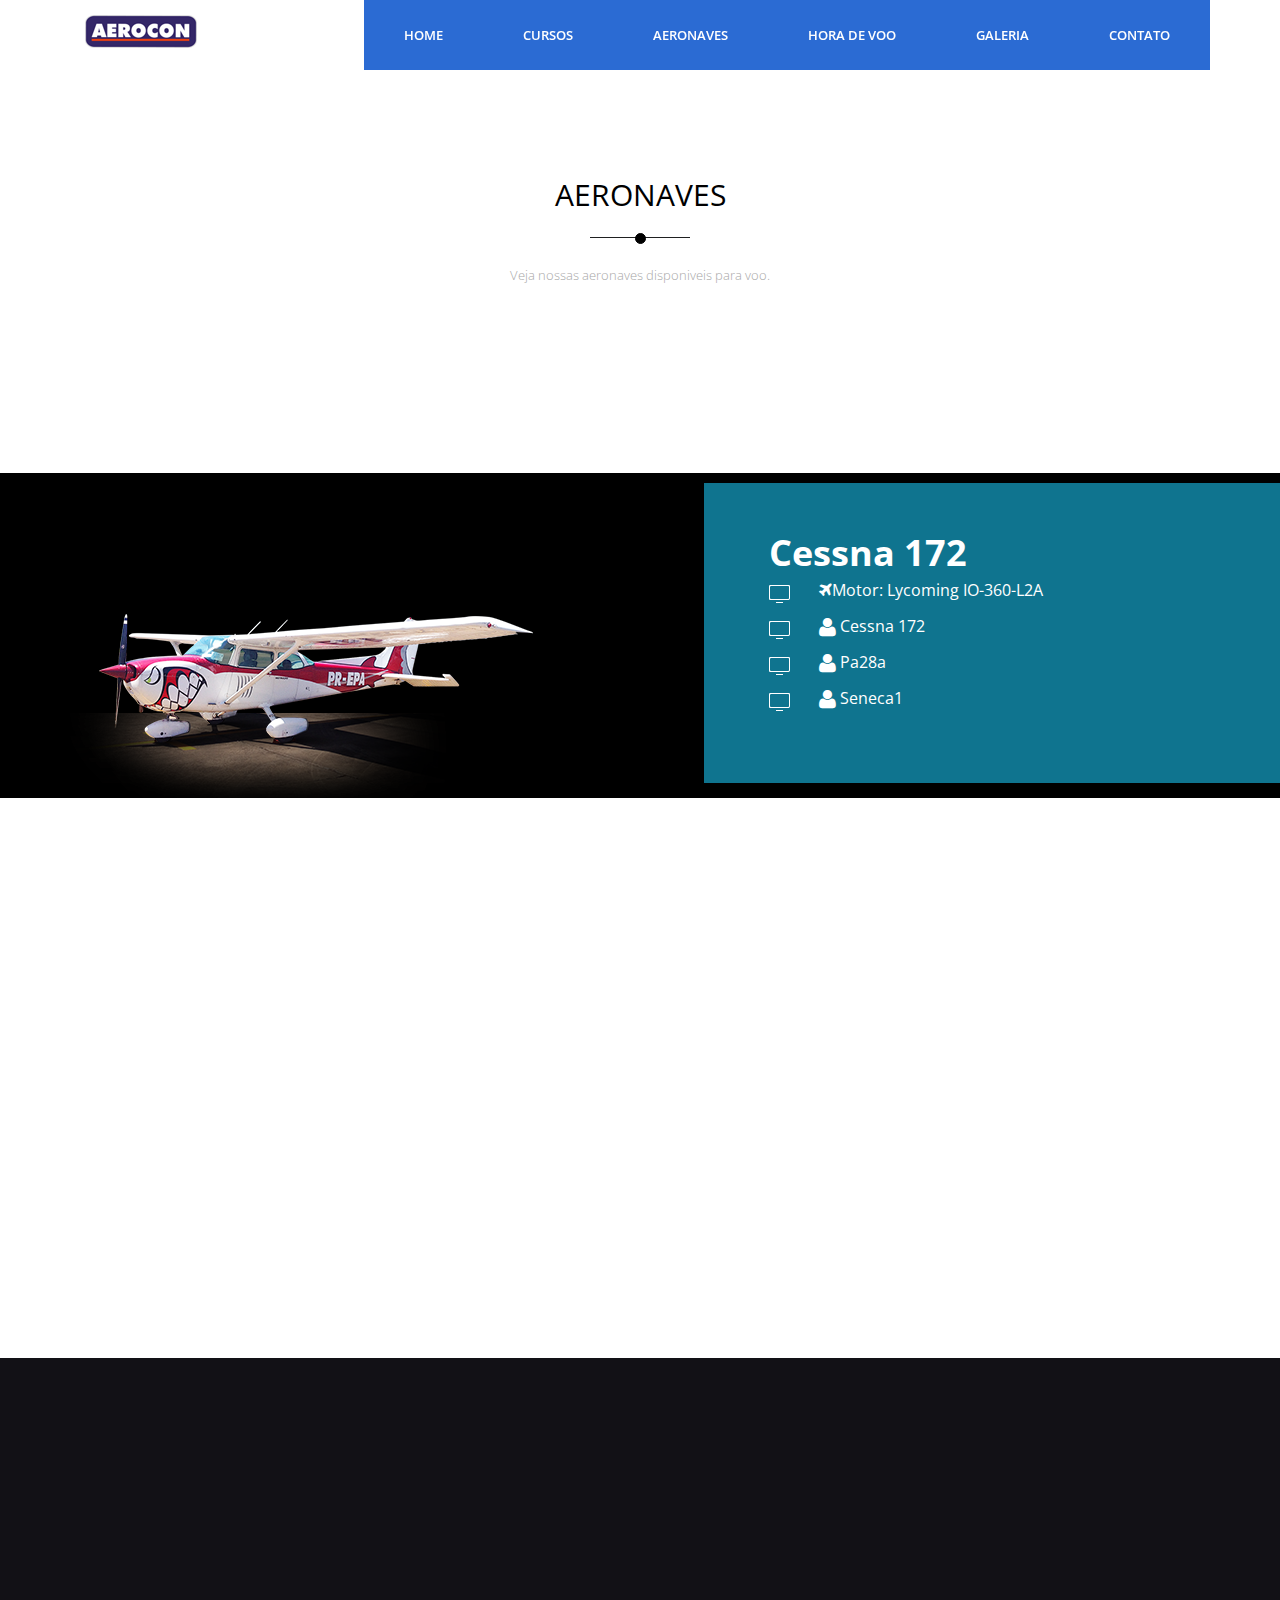
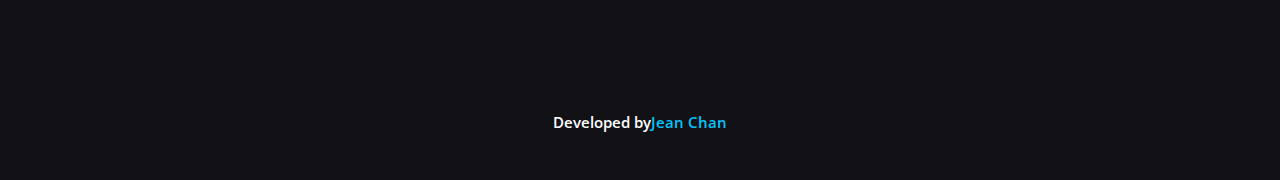
<file: aeronaves.html>
<!DOCTYPE html>
<!--[if lt IE 7]>      <html lang="en" class="no-js lt-ie9 lt-ie8 lt-ie7"> <![endif]-->
<!--[if IE 7]>         <html lang="en" class="no-js lt-ie9 lt-ie8"> <![endif]-->
<!--[if IE 8]>         <html lang="en" class="no-js lt-ie9"> <![endif]-->
<!--[if gt IE 8]><!--> <html lang="pt-br" class="no-js"> <!--<![endif]-->
    <head>
        <meta name="viewport" content="width=device-width, initial-scale=1">
        <meta http-equiv="X-UA-Compatible" content="IE=edge">
        <meta name="keywords" content="one page, business template, single page, onepage, responsive, parallax, creative, business, html5, css3, css3 animation">
        <meta charset="utf-8">

        <!-- titulo do site -->
        <title>Aerocon</title>

        <!--
        fontes do Google
        ============================================= -->
        <link href="http://fonts.googleapis.com/css?family=Open+Sans:400,300,600,700" rel="stylesheet" type="text/css">

        <!--
        CSS
        ============================================= -->
        <!-- Fontawesome -->
        <link rel="stylesheet" href="css/font-awesome.min.css">
        <!-- Bootstrap -->
        <link rel="stylesheet" href="css/bootstrap.min.css">
        <!-- Fancybox -->
        <link rel="stylesheet" href="css/jquery.fancybox.css">
        <!-- owl carousel -->
        <link rel="stylesheet" href="css/owl.carousel.css">
        <!-- Animate -->
        <link rel="stylesheet" href="css/animate.css">
        <!-- Main Stylesheet -->
        <link rel="stylesheet" href="css/main.css">
        <!-- Main Responsive -->
        <link rel="stylesheet" href="css/responsive.css">


		<!-- moderno script para antigos navegadores -->
        <script src="js/vendor/modernizr-2.6.2.min.js"></script>

    </head>

    <body>

        <!--
        barra de navegação
        ==================================== -->
        <header id="cabecalho" class="navbar-fixed-top">
            <div class="container">

                <div class="navbar-header">
                    <!-- botão responsivo -->
                    <button type="button" class="navbar-toggle" data-toggle="collapse" data-target=".navbar-collapse">
                        <span class="sr-only">Toggle navigation</span>
                        <span class="icon-bar"></span>
                        <span class="icon-bar"></span>
                        <span class="icon-bar"></span>
                    </button>
                    <!-- /botão responsivo -->

                    <!-- logo -->
                    <h1 class="navbar-brand">
                        <a href="#body">
                            <img src="img/logo.png" alt="aerocon Logo">
                        </a>
                    </h1>
                    <!-- /logo -->

                    </div>

                    <!-- manu de navegação -->
                    <nav class="collapse navigation navbar-collapse navbar-right" >
                        <ul id="nav" class="nav navbar-nav">
                            <li class="current"><a href="#home">Home</a></li>
                            <li><a href="#">Cursos</a>
                                <ul>
                                  <li><a href="#service">PP</a></li>
                                  <li><a href="#service">PC</a></li>
                                  <li><a href="#service">comissária</a></li>
                                  <li><a href="#service">Jet Trainer</a></li>
                                </ul>
                            </li>
                            <li><a href="#service-bottom">aeronaves</a></li>
                            <li><a href="#horadevoo">hora de voo</a></li>
                            <li><a href="#Galeria">Galeria</a></li>
                            <li><a href="#contact">contato</a>
                                <ul>
                                  <li><a href="#service">Escala de voo</a></li>
                                  <li><a href="#service">Localização</a></li>
                                  <li><a href="#service">Estrutura</a></li>
                                </ul>
                              </li>
                          </li>
                        </ul>
                    </nav>
                    <!-- /manu de navegação -->
                </div>

            </div>
        </header>
        <!--
      fim da barra de navegação
        =================================== -->
        <br><br><br><br><br><br>
        <section id="contact">
            <div class="container">
                <div class="row">
                    <div class="section-title text-center wow fadeInDown">
                        <h2>Aeronaves</h2>
                        <p>Veja nossas aeronaves disponiveis para voo.
                    </div>
                </div>
            </div>
        </section>
        <!--
        #aeronaves
        ========================== -->
        <section id="service-bottom">
            <div class="container">
                    <div class="aeronaves">
                       <img data-wow-delay="0.3s" class="img-responsive black  wow fadeInLeft" src="img/icons/prepa.png" alt="epa">
                    </div>
                <div class="service-features wow fadeInRight">
                  <h1><strong>Cessna 172</strong></h1>
                  <ul>
                      <li><i class="fa fa-plane"></i>Motor:  Lycoming IO-360-L2A</li>
                      <li><i class="fa fa-user fa-lg"></i>  Cessna 172</li>
                      <li><i class="fa fa-user fa-lg"></i>  Pa28a</li>
                      <li><i class="fa fa-user fa-lg"></i>  Seneca1</li>
                    </ul>
                </div>
            </div>
        </section>

        <!--
        #fim das aeronaves
        ========================== -->


<br><br><br><br><br>
        <!--
        #contato
        ========================== -->
        <section id="contact">
            <div class="container">
                <div class="row">

                    <div class="section-title text-center wow fadeInDown">
                        <h2>Contato</h2>
                        <p>Nós contate e descubra muito mais sobre nossa escola.
                          <br>Aeroporto do Bacacheri - Hangar 37
                          <br>CEP: 82515-180
                          <br>Curitiba – PR
                          <br>Telefone:<strong>(41)3027-4661</strong></p>
                    </div>
                </div>
            </div>
        </section>
        <!--
        # fim do contato
        ========================== -->

        <!--
        #redes sociais
        ========================== -->
        <footer id="footer" class="text-center">
            <div class="container">
                <div class="row">
                    <div class="col-lg-40">

                        <div class="footer-logo wow fadeInDown">
                            <img src="img/logo.png" alt="logo">
                        </div>

                        <div class="footer-social wow fadeInUp">
                            <h3>rede sociais</h3>
                            <ul class="text-center list-inline">
                                <li><a href="https://www.facebook.com/aerocon"><i class="fa fa-facebook fa-lg"></i></a></li>
                                <li><a href="http://goo.gl/hUfpSB"><i class="fa fa-twitter fa-lg"></i></a></li>
                                <li><a href="http://goo.gl/r4xzR4"><i class="fa fa-google-plus fa-lg"></i></a></li>
                                <li><a href="https://br.linkedin.com/company/aerocon"><i class="fa fa-linkedin fa-lg"></i></a></li>
                            </ul>
                        </div>

                        <div class="copyright">

                            <p> Developed by<a target="_blank" href="https://www.facebook.com/jean.barreto.3">Jean Chan</a></p>
                        </div>

                    </div>
                </div>
            </div>
        </footer>
        <!--
        E# fim das redes sociais
        ========================== -->


        <!--
        JavaScripts
        ========================== -->

        <!-- main jQuery -->
        <script src="js/vendor/jquery-1.11.1.min.js"></script>
        <!-- Bootstrap -->
        <script src="js/bootstrap.min.js"></script>
        <!-- jquery.nav -->
        <script src="js/jquery.nav.js"></script>
        <!-- Portfolio Filtering -->
        <script src="js/jquery.mixitup.min.js"></script>
        <!-- Fancybox -->
        <script src="js/jquery.fancybox.pack.js"></script>
        <!-- Parallax sections -->
        <script src="js/jquery.parallax-1.1.3.js"></script>
        <!-- jQuery Appear -->
        <script src="js/jquery.appear.js"></script>
        <!-- countTo -->
        <script src="js/jquery-countTo.js"></script>
        <!-- owl carousel -->
        <script src="js/owl.carousel.min.js"></script>
        <!-- WOW script -->
        <script src="js/wow.min.js"></script>
        <!-- theme custom scripts -->
        <script src="js/main.js"></script>
    </body>
</html>
</file>
<file: css/main.css>
/* =================================== */
/*	Basic Style
/* =================================== */

body {
    background-color: #fff;
    font-family: 'Open Sans', sans-serif;
    line-height: 1;
	font-size: 13px;
    color: #a8a8a8;
}

ol, ul {
    margin: 0;
    padding: 0;
    list-style: none;
}

figure, p {
    margin: 0;
}

a {
    -webkit-transition: all .3s ease-in 0s;
       -moz-transition: all .3s ease-in 0s;
        -ms-transition: all .3s ease-in 0s;
         -o-transition: all .3s ease-in 0s;
            transition: all .3s ease-in 0s;
}

iframe {
    border: 0;
}

a, a:focus, a:hover {
    text-decoration: none;
    outline: 0;
}

a:focus, a:hover {
    color: inherit;
}

h1, h2, h3,
h4, h5, h6 {
    font-family: 'Open Sans', sans-serif;
	font-weight: normal;
	margin: 0;
}

.clear:before,
.clear:after {
    content: " ";
    display: table;
}

.clear:after {
   clear: both;
}

.clear {
   *zoom: 1;
}

body > section {
    padding: 100px 0;
}

.section-title {
  margin: 0 auto 85px;
  width: 420px;
}

.section-title h2 {
  color: #000000;
  font-size: 30px;
  position: relative;
  margin-bottom: 25px;
  padding-bottom: 27px;
  text-transform: uppercase;
}

.section-title h2:before {
  border-bottom: 1px solid #1f2021;
  bottom: 0;
  content: "";
  left: 50%;
  margin-left: -50px;
  position: absolute;
  width: 100px;
}

.section-title h2:after {
background: none repeat scroll 0 0 #000000;
border: 1px solid #000000;
border-radius: 25px;
bottom: -6px;
content: "";
height: 11px;
left: 50%;
margin-left: -5.5px;
position: absolute;
width: 11px;
}

.section-title p {
    line-height: 25px;
    font-weight: 300;
    font-size: 13px;
}

.btn {
    border-radius: 0;
}

.btn:hover,
.btn:focus {
    outline: 0;
}

.btn-blue {
  background-color: #00c7fc;
  color: #fff;
  font-size: 16px;
  line-height: 24px;
  padding: 10px 35px;
}

.kill-margin {
    margin: 0 !important;
}

/*************************
*******Navigation******
**************************/

#navigation,
.navbar-brand,
.navbar-toggle,
.navbar-nav > li > a,
.search-form > #search-sub {
  -webkit-transition: all 0.6s ease;
     -moz-transition: all 0.6s ease;
      -ms-transition: all 0.6s ease;
       -o-transition: all 0.6s ease;
          transition: all 0.6s ease;
}

.animated-nav .navbar-brand {
  padding: 15px 0;
}

.animated-nav .navigation .navbar-nav > li > a {
  padding: 23px 0px;
}

#navigation > .container {
  border-bottom: 1px solid #636364;
}

.animated-nav#navigation > .container {
  border-bottom: none;
}



#navigation > .container {
  border-bottom: 1px solid #636364;
}

.animated-nav#navigation > .container {
  border-bottom: none;
}
.navbar-brand {
  height: inherit;
  padding: 20px 1000;
}

.navbar-brand a {
  display: block;
}

.navigation .navbar-nav > li > a {
  color: #fff;
  font-size: 13px;
  font-weight: 600;
  padding: 25px 40px;
  text-transform: uppercase;
}

.navigation .navbar-nav > li.current > a {
  color: #fff;
  border-bottom: 1px solid #fff;
}

.animated-nav .navigation .navbar-nav > li.current > a {
  color: #fff;
  border-bottom: 1px solid #fff;
}

.navigation .navbar-nav > li > a:focus,
.navigation .navbar-nav > li > a:hover {
  background-color: rgb(255, 140, 33),0.8);
}
.navbar-nav ul{
		list-style: none;
		position: absolute;
}
.navbar-nav ul li{
	width: 100px;
	float: right;
}
.navbar-nav a{
	padding: 15px;
	display: block;
	text-decoration: none;
	text-align: center;
	background-color: rgba(20, 91, 206,0.9);
	color: #fff;
}
.navbar-nav li ul{
	position: absolute;
	visibility: hidden;
}
.navbar-nav li:hover ul{
	visibility: visible;
}



/*************************
*******Navigation end******
**************************/

.search-form {
  position: relative;
}

.search-form > #search {
  width: 100%;
}

.search-form > #search {
  background-color: transparent;
  height: 40px;
    border: 0 ;
  margin-top: 28px;
  width: 100%;
}

.search-form > #search-sub {
  background: url("../img/icons/search.png") no-repeat scroll 0 0 transparent;
  border: 0 ;
  bottom: 11px;
  height: 15px;
  position: absolute;
  right: 8px;
  padding: 0;
  text-indent: -9999em;
  width: 15px;
}

.animated-nav .search-form > #search-sub {
    bottom: 22px;
}

/*************************
*******Main Slider******
**************************/


#home{
  padding: 0;
  overflow: hidden;
}

#home-carousel .carousel-inner .item {
  background-size:cover;
  background-position: center top;
  background-repeat: no-repeat;
  background-attachment: fixed;
}

#home-carousel .slider-content {
  height: 100%;
}

#home-carousel .carousel-caption {
  left: 0;
  top: 0;
  z-index: 11;
  text-align: left;
}

.carousel-caption > div {
  background-color: rgba(20, 91, 206,0.9);
  padding: 20px 20px 20px 20%;
  position: absolute;
  top: 25%;
  width: 76%;
}

#home-carousel .carousel-inner h2 {
  color: #ffffff;
  font-size: 25px;
  line-height: 50px;
  margin-bottom: 20px;
  text-shadow: none;
  text-transform: uppercase;
}

#home-carousel .carousel-inner p {
  color: #FFFFFF;
  line-height: 28px;
  font-size: 13px;
  margin-top: 0;
  text-shadow:none;
}

#nav-arrows > a {
  border: 1px solid #fff;
  color: #fff;
  display: block;
  height: 60px;
  line-height: 76px;
  position: absolute;
  text-align: center;
  top: 50%;
  width: 60px;
  z-index: 20;
  margin-top: -30px;

    -webkit-transition: all 0.3s ease 0s;
       -moz-transition: all 0.3s ease 0s;
        -ms-transition: all 0.3s ease 0s;
         -o-transition: all 0.3s ease 0s;
            transition: all 0.3s ease 0s;
}

#nav-arrows > a.sl-prev {
    left: 50px;
}

#nav-arrows > a.sl-next {
    right: 50px;
}

#nav-arrows > a.sl-next:hover {
    background-color: #009EE3;
    border-color: #009EE3;
    color: #fff;
}

.carousel-indicators .active {
  background-color: #00c7fc;
  border: 0;
}


/*============================================================
    Services
============================================================*/

#service .media > .pull-left{
    margin-right: 50px;
}

.pull-left {
  overflow:
}
.pull-left img {
  max-width: 100%;
  -moz-transition: all 0.3s;
  -webkit-transition: all 0.3s;
  transition: all 0.3s;
}
.pull-left: hover img {
  -moz-transition: scale(1.1);
  -webkit-transition: scale(1.1);
  transition: scale(1.1);
}
#service .media .media-body h3{
    color: #00C7FC;
    font-weight: 400;
    font-size: 20px;
    margin-bottom: 15px;
}

#service .media .media-body p{
    color: #A8A8A8;
    font-size: 13px;
    line-height: 24px;
}

#service .media{
    padding-bottom: 50px;
    padding-left: 20px;
}




.service-item {
    margin-bottom: 70px;
}

.service-icon {
  float: left;
  margin-top: 8px;
}

.service-desc {
    margin-left: 115px;
}

.service-item h3 {
  color: #00c7fc;
  font-size: 20px;
  margin-bottom: 28px;
}

.service-item p {
  line-height: 24px;
}


/*============================================================
    Service Bottom
============================================================*/

#service-bottom {
  background-color: #000000;
  padding-bottom: 0;
  position: relative;
}

.mobile-device {
  position: relative;
}

.mobile-device img {
  float: left;
  position: relative;
}

.mobile-device .black {
  left: 98px;
  z-index: 2;
}

.mobile-device .white {
  bottom: -62px;
  z-index: 1;
}

.service-features {
  background-color: #0f748f;
  color: #fff;
  height: 300px;
  padding: 50px 0 50px 65px;
  position: absolute;
  right: 0;
  top: 3%;
  width: 45%;
}

.service-features h3 {
  margin-bottom: 60px;
  text-transform: uppercase;
}

.service-features ul li {
  background: url("../img/icons/list-bg.png") no-repeat scroll 0 13px transparent;
  font-size: 16px;
  line-height: 36px;
  padding-left: 50px;
}


/*============================================================
    Portfolio
============================================================*/

#projects {
    width: 100%;
}

.project-filter {
  margin-bottom: 40px;
}

.project-filter ul li {
  padding: 0;
}

.project-filter ul li a {
  color: #000;
  display: block;
  line-height: 18px;
  padding: 10px 20px;
  text-transform: uppercase;
}

.project-filter ul li a:hover,
.project-filter ul li a.active {
    background-color: #00C7FC;
    color: #fff;
}

.mix {
    display: none;
}

.portfolio-item {
    position: relative;
    float: left;
    overflow: hidden;
    width: 25%;
}

.plus {
  background: url("../img/icons/plus.png") no-repeat scroll center center #0faed9;
  border-radius: 50%;
  display: block;
  height: 80px;
  left: 50%;
  margin: -40px 0 0 -40px;
  position: absolute;
  top: -41px;
  width: 80px;

    -webkit-transition: 0.3s ease-out 0s;
       -moz-transition: 0.3s ease-out 0s;
        -ms-transition: 0.3s ease-out 0s;
         -o-transition: 0.3s ease-out 0s;
            transition: 0.3s ease-out 0s;
}

figcaption.mask {
  background-color: #fff;
  bottom: -101px;
  left: 0;
  padding: 30px 0 30px 30px;
  position: absolute;
  width: 100%;

    -webkit-transition: 0.3s ease-out 0s;
       -moz-transition: 0.3s ease-out 0s;
        -ms-transition: 0.3s ease-out 0s;
         -o-transition: 0.3s ease-out 0s;
            transition: 0.3s ease-out 0s;
}

.portfolio-item:hover figcaption.mask {
    bottom: 0;
}

.portfolio-item:hover .plus {
    top: 30%;
}

figcaption.mask h3 {
  color: #1f2021;
  font-size: 20px;
  line-height: 28px;
}

figcaption.mask span {
  color: #0FAED9;
}


/*============================================================
    About Us
============================================================*/

#about {
    padding-bottom: 0;
}

.about-us img {
  margin: 0 auto;
}

/* Counter section */

#count {
  background-image: url("../img/slider/bg3.jpg");
  background-position: center top;
  background-repeat: no-no-repeat;
  background-size: cover;
  background-attachment: fixed;
  padding-bottom: 90px;
}

.counter-section {
  background-color: #096c89;
  padding: 55px 0 40px;
}


.fact-item {
  color: #fff;
}

.fact-icon {
  position: relative;
  width: 50px;
  height: 28.87px;
  background-color: #1F2021;
  margin: 14.43px auto;
}

.fact-icon:before,
.fact-icon:after {
  content: "";
  position: absolute;
  width: 0;
  left: 0;
  border-left: 25px solid transparent;
  border-right: 25px solid transparent;
}

.fact-icon:before {
  bottom: 100%;
  border-bottom: 14.43px solid #1F2021;
}

.fact-icon:after {
  top: 100%;
  width: 0;
  border-top: 14.43px solid #1F2021;
}

.fact-icon > i {
  line-height: 27px;
}

.fact-item span {
  display: block;
  font-size: 50px;
  line-height: 42px;
  font-weight: 700;
  margin: 28px 0 20px;
}

.fact-item p {
  font-weight: 300;
}


/*============================================================
    About Us
============================================================*/

.subtitle {
  margin: 0 auto;
  width: 95%;
}

.subtitle h3 {
  color: #1f2021;
  margin-bottom: 30px;
  text-transform: uppercase;
}

.subtitle p {
  line-height: 25px;
  margin-bottom: 65px;
}

.tst-single {
  margin-bottom: 40px;
}

.tst-single img {
  max-width: 100px;
  float: left;
}

.tst-content {
  border-bottom: 1px solid #a9a9a9;
  margin: 10px 0 0 160px;
  padding-bottom: 25px;
}

.tst-content p {
  color: #1f2021;
  line-height: 25px;
}

.tst-content span {
  float: right;
  font-style: italic;
  margin-right: 5px;
}

/* carousel navigation */

.owl-pagination {
  text-align: center;
}

.owl-controls .owl-page {
  cursor: pointer;
  display: inline-block;
}

.owl-controls .owl-page span {
  background-color: #fff;
  border-radius: 20px;
  border: 1px solid #ACACAC;
  display: block;
  height: 12px;
  margin: 5px 4px;
  width: 12px;
}

.owl-controls .owl-page.active span,
.owl-controls .owl-page:hover span {
  background-color: #00C7FC;
  border-color: #00C7FC;
}


/* progress bars */

.progress-bars > span {
  color: #1f2021;
  line-height: 24px;
  text-transform: uppercase;
}

.progress {
  background-color: #dbdbdb;
  border-radius: 0;
  box-shadow: none;
  height: 25px;
  margin-bottom: 25px;
}

.progress .bar {
  width: 0;
  height: 25px;
  background-color: #00C7FC;

  -webkit-transition: width 0.6s ease;
     -moz-transition: width 0.6s ease;
      -ms-transition: width 0.6s ease;
       -o-transition: width 0.6s ease;
          transition: width 0.6s ease;
}


.progress .bar small { color:#fafafa; font-size:12px; }

.progress.active .bar {
  -webkit-animation: progress-bar-stripes 2s linear infinite;
     -moz-animation: progress-bar-stripes 2s linear infinite;
      -ms-animation: progress-bar-stripes 2s linear infinite;
       -o-animation: progress-bar-stripes 2s linear infinite;
          animation: progress-bar-stripes 2s linear infinite;
}

.progress-success .bar, .progress-green .bar {
  background-color: #00C7FC;

}



/*=================================
    Quotes
===================================*/

#quotes {
    background-color: #1F2021;
}

.call-to-action {
    color: #fff;
    font-weight: 600;
}

.call-to-action p {
    font-size: 25px;
    line-height: 35px;
    margin-bottom: 15px;
}



/*============================================================
    Pricing
============================================================*/

.pricing-table {
  color: #1f2021;
  font-size: 16px;
  line-height: 24px;
}

.pricing-table .price {
  border-top: 1px solid #00c7fc;
  padding: 35px 0 45px;
}

.pricing-table .plan {
  display: block;
  text-transform: uppercase;
}

.pricing-table .value {
  font-size: 13px;
  font-weight: 600;
}

.pricing-table .value > small {
  font-size: 20.33px;
  margin-right: 15px;
  position: relative;
  top: -27px;
}

.pricing-table .value > strong {
  font-size: 59.48px;
  margin-right: 10px;
  line-height: 69.22px;
}

.pricing-table ul {
  border-bottom: 1px solid #00c7fc;
  border-top: 1px solid #00c7fc;
}

.pricing-table ul li {
  margin: 20px 0;
  padding-bottom: 20px;
  position: relative;
}

.pricing-table ul li:after {
  border-bottom: 1px solid #00c7fc;
  bottom: 0;
  content: "";
  display: block;
  left: 50%;
  margin-left: -65px;
  position: absolute;
  width: 130px;
}

.pricing-table ul li:last-child:after {
  border-bottom: none;
}

.pricing-table ul li:last-child {
  margin-bottom: 0;
}

.btn-price {
  border: 1px solid #00c7fc;
  color: #1f2021;
  margin-top: 40px;
  padding: 10px 30px;
}

.special-plan {
    margin-top: 100px;
}

.special-plan p {
    font-size: 20px;
    margin-bottom: 35px;
    color: #1f2021;
}
/*============================================================
    Value1
============================================================*/


.value1 {
  font-size: 13px;
  font-weight: 600;
}

.value1 > small {
  font-size: 20.33px;
  margin-right: 15px;
  position: relative;
  top: -27px;
}

 .value1 > strong {
  font-size: 30px;
  margin-right: 10px;
  line-height: 69.22px;
}
/*============================================================
    Value2
============================================================*/
.value2 {
  font-size: 13px;
  font-weight: 600;
}

.value2 > small {
  font-size: 20.33px;
  margin-right: 15px;
  position: relative;
  top: -27px;
}

 .value2 > strong {
  font-size: 50px;
  margin-right: 10px;
  line-height: 69.22px;
}

/*============================================================
    Media Queries
============================================================*/
.pricing-table1 {
  color: #1f2021;
  font-size: 16px;
  line-height: 24px;
}

.pricing-table1 .price {
  border-top: 0px solid #00c7fc;
  padding: 35px 0 45px;
}

.pricing-table1 .plan {
  display: block;
  text-transform: uppercase;
}

.pricing-table1 .value {
  font-size: 13px;
  font-weight: 600;
}

.pricing-table1 .value > small {
  font-size: 20.33px;
  margin-right: 15px;
  position: relative;
  top: -27px;
}

.pricing-table1 .value > strong {
  font-size: 59.48px;
  margin-right: 10px;
  line-height: 69.22px;
}

.pricing-table1 ul {
  border-bottom: 1px solid #00c7fc;
  border-top: 1px solid #00c7fc;
}

.pricing-table1 ul li {
  margin: 20px 0;
  padding-bottom: 20px;
  position: relative;
}

.pricing-table1 ul li:after {
  border-bottom: 1px solid #00c7fc;
  bottom: 0;
  content: "";
  display: block;
  left: 50%;
  margin-left: -65px;
  position: absolute;
  width: 130px;
}

.pricing-table1 ul li:last-child:after {
  border-bottom: none;
}

.pricing-table1 ul li:last-child {
  margin-bottom: 0;
}

.btn-price {
  border: 1px solid #00c7fc;
  color: #1f2021;
  margin-top: 40px;
  padding: 10px 30px;
}

.special-plan {
    margin-top: 100px;
}

.special-plan p {
    font-size: 20px;
    margin-bottom: 35px;
    color: #1f2021;
}






#subscribe {
  background-color: #1f2021;
  color: #fff;
  line-height: 24px;
}

.subscription-form {
  color: #fff;
  position: relative;
}

.subscription-form i {
  left: 21px;
  position: absolute;
  top: 22px;
}

.subscription-form .subscribe {
  background-color: transparent;
  border: 1px solid #fff;
  color: #fff;
  height: 58px;
  text-indent: 60px;
  width: 100%;
}

.subscription-form #mail-submit {
  background-color: #00c7fc;
  border: 0 none;
  color: #fff;
  padding: 16px 35px;
  position: absolute;
  right: 1px;
  top: 1px;
}


/*============================================================
    Contact Us
============================================================*/

.contact-form .input-field {
  margin-bottom: 30px;
}

.contact-form .form-control {
  border: 1px solid #dbdbdb;
  padding: 20px;
  border-radius: 0;
  height: 58px;
  box-shadow: none;
}

.contact-form .message .form-control {
  height: 198px;
}

.contact-form .form-control::-moz-placeholder {
  color: #1f2021;
}

.contact-form #msg-submit {
  font-size: 13px;
  padding: 17px 50px;
}

.contact-details {
  margin-bottom: 90px;
}

.contact-details > span {
  color: #1f2021;
  display: block;
  margin-bottom: 35px;
}



/*============================================================
    Footer
============================================================*/

#footer {
    background-color: #121116;
    padding: 115px 0 35px;
}

.footer-logo {
    margin-bottom: 45px;
}

.footer-social {
    margin-bottom: 85px;
}

.footer-social h3 {
    font-size: 20px;
    color: #fff;
    text-transform: uppercase;
    margin-bottom: 20px;
    padding-bottom: 20px;
    position: relative;
}

.footer-social h3:after {
  border-bottom: 1px solid #fff;
  bottom: 0;
  content: "";
  display: block;
  left: 50%;
  margin-left: -115px;
  position: absolute;
  width: 230px;
}

.footer-social ul li a {
  color: #fff;
  display: block;
  margin: 0 8px;
}

.footer-social ul li a:hover {
  color: #00C7FC;
}

.copyright {
    font-size: 15px;
    font-weight: 600;
    color: #fff;
}

.copyright a {
    color: #00C7FC;
}

.copyright a:hover {
    color: #fff;
}

.copyright p {

}

.copyright p:first-child {
    margin-bottom: 15px;
}
</file>
<file: css/responsive.css>
/*    Default Layout: 992px. 
    Gutters: 24px.
    Outer margins: 48px.
    Leftover space for scrollbars @1024px: 32px.
-------------------------------------------------------------------------------
cols    1     2      3      4      5      6      7      8      9      10
px      68    160    252    344    436    528    620    712    804    896    */

@media (max-width: 767px) {



}



/*    Tablet Layout: 768px.
    Gutters: 24px.
    Outer margins: 28px.
    Inherits styles from: Default Layout.
-----------------------------------------------------------------
cols    1     2      3      4      5      6      7      8
px      68    160    252    344    436    528    620    712    */

@media only screen and (min-width: 768px) and (max-width: 991px) {


.navigation .navbar-nav > li > a{
  padding: 38px 20px;
}

.animated-nav .navigation .navbar-nav > li > a{
  padding: 30px 20px;
}

#service .media{
  padding-left: 0;
}

.mobile-device .black{
  left: 0px;
}

.mobile-device .white{
  left: -98px;
}

figcaption.mask{
  padding: 10px;
}

figcaption.mask h3{
  font-size: 15px;
}

figcaption.mask span{
  font-size: 12px;
}

.plus{
    height: 30%;
    width: 30%;
    margin-left: -15%;
}

.portfolio-item:hover .plus{
  top: 40%;
}

.fact-item{
  padding-bottom: 30px;
}

.subtitle{
  padding-top: 50px;
}

.pricing-table{
  padding-bottom: 50px;
}

figure, p{
  padding-top: 30px;
}


  
 
}



/*    Mobile Layout: 320px.
    Gutters: 24px.
    Outer margins: 34px.
    Inherits styles from: Default Layout.
---------------------------------------------
cols    1     2      3
px      68    160    252    */

@media only screen and (max-width: 767px) {



.navbar-toggle {
  border: 1px solid rgba(15, 116, 143, 0.8);
  margin-top: 37px;
}

.navbar-toggle .icon-bar {
  background-color: rgba(15, 116, 143, 0.8);
}

.animated-nav .navbar-toggle {
  border: 1px solid #fff;
  margin-top: 21px;
}

.animated-nav .navbar-toggle .icon-bar {
  background-color: #fff;
}

.animated-nav .navigation .navbar-nav > li > a,
.navigation .navbar-nav > li > a {
  padding: 15px 25px;
}

.navigation .navbar-nav > li > a {
  background-color: #00c7fc;
}

.navigation .navbar-nav > li > a:hover {
  background-color: #00c7fc;
}

.navigation .navbar-nav > li.current > a {
  border-bottom: 1px solid #fff;
  color: #fff;
}


.carousel-caption > div{
  width: 100%;
  text-align: center;
  padding: 20px 0;
}

#home-carousel .carousel-inner h2{
    font-size: 20px;
    line-height: 31px;
}

.carousel-caption{
  right: 0;
}

.section-title{
  width: 100%;
}

#service .media{
  padding-left: 0px;
}

#service .media > .pull-left{
  margin-right: 15px;
}

.mobile-device img{
  float: none;
}

.mobile-device .black{
  left: 0;
}

.mobile-device .white{
  bottom: 336px;
  left: 83px;
}

#service-bottom{
  padding-bottom: 50%;
}

.service-features{
  padding: 40px 0 0 20px;
  width: 100%;
  top: 60%;
  height: 319px;
}

.service-features h3{
  margin-bottom: 0px;
}

.portfolio-item{
  width: 100%;
}

.tst-content{
  margin: 10px 0 0 125px;
}

.subtitle{
  padding-top: 50px;
}

.call-to-action p{
  font-size: 14px;
}

.pricing-table{
  padding-bottom: 50px;
}

figure, p{
  padding-top: 30px;
}

.special-plan p{
  line-height: 30px;
}

.contact-details{
  margin-bottom: 0px;
}

.contact-details > span{
  padding-top: 100px;
}






}



/*    Wide Mobile Layout: 480px.
    Gutters: 24px.
    Outer margins: 22px.
    Inherits styles from: Default Layout, Mobile Layout.
------------------------------------------------------------
cols    1     2      3      4      5
px      68    160    252    344    436    */

@media only screen and (min-width: 480px) and (max-width: 767px) {


}


/*  Retina media query.
  Overrides styles for devices with a 
  device-pixel-ratio of 2+, such as iPhone 4.
-----------------------------------------------    */

@media 
  only screen and (-webkit-min-device-pixel-ratio: 2),
  only screen and (min-device-pixel-ratio: 2) {
  
  
  
}
</file>
